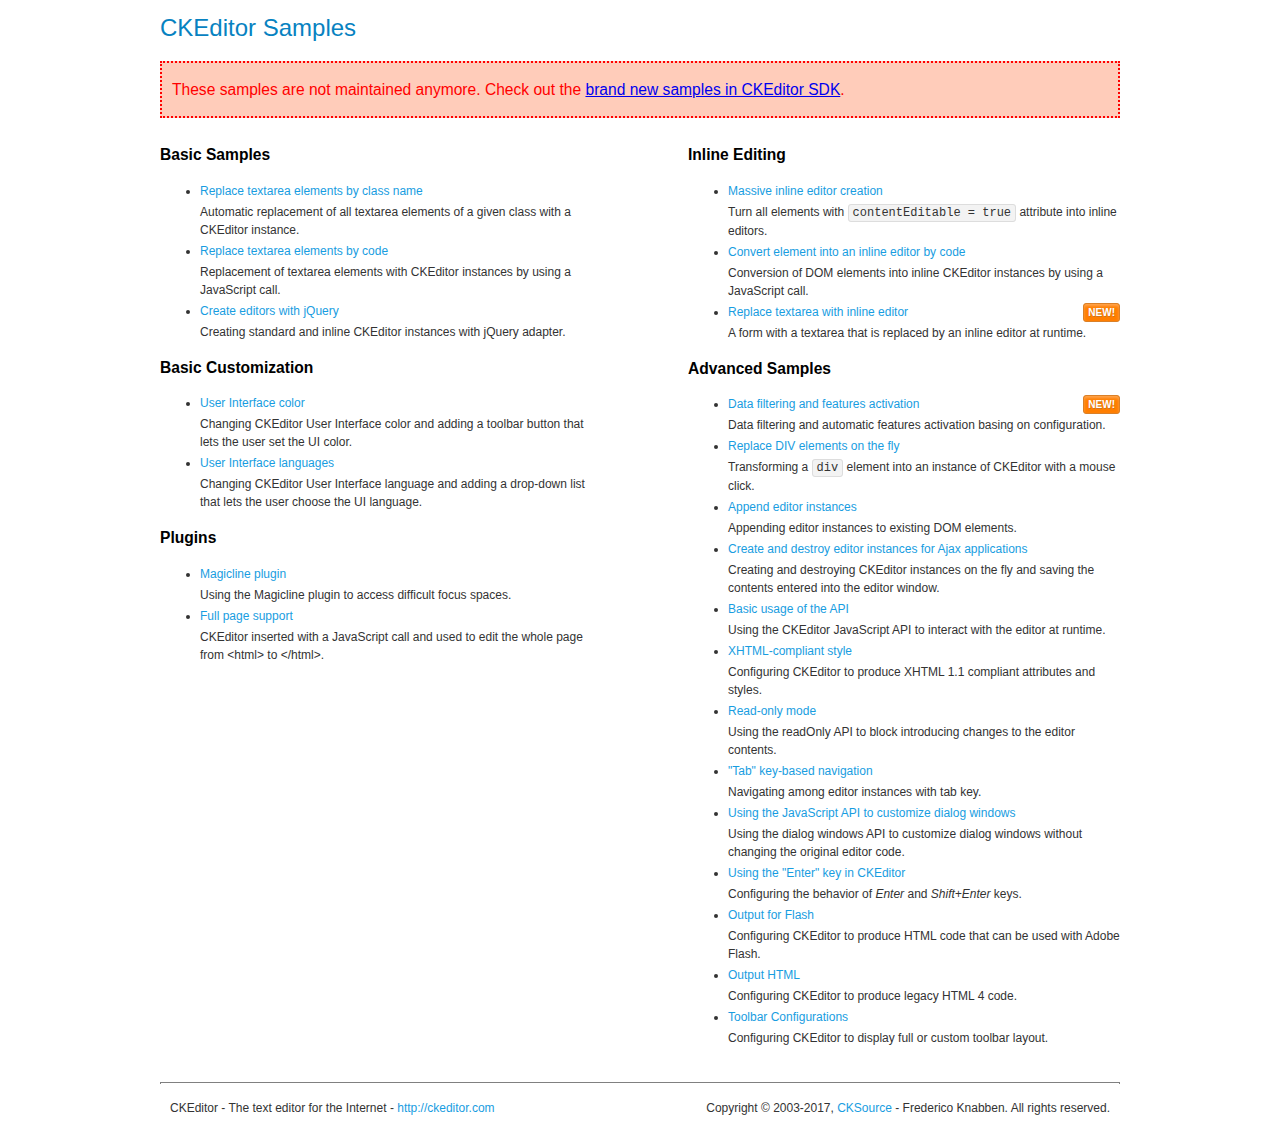
<file: static/js/ckeditor/samples/old/index.html>
<!DOCTYPE html>
<!--
Copyright (c) 2003-2017, CKSource - Frederico Knabben. All rights reserved.
For licensing, see LICENSE.md or http://ckeditor.com/license
-->
<html>
<head>
	<meta charset="utf-8">
	<title>CKEditor Samples</title>
	<link rel="stylesheet" href="sample.css">
</head>
<body>
	<h1 class="samples">
		CKEditor Samples
	</h1>
	<div class="warning deprecated">
		These samples are not maintained anymore. Check out the <a href="http://sdk.ckeditor.com/">brand new samples in CKEditor SDK</a>.
	</div>
	<div class="twoColumns">
		<div class="twoColumnsLeft">
			<h2 class="samples">
				Basic Samples
			</h2>
			<dl class="samples">
				<dt><a class="samples" href="replacebyclass.html">Replace textarea elements by class name</a></dt>
				<dd>Automatic replacement of all textarea elements of a given class with a CKEditor instance.</dd>

				<dt><a class="samples" href="replacebycode.html">Replace textarea elements by code</a></dt>
				<dd>Replacement of textarea elements with CKEditor instances by using a JavaScript call.</dd>

				<dt><a class="samples" href="jquery.html">Create editors with jQuery</a></dt>
				<dd>Creating standard and inline CKEditor instances with jQuery adapter.</dd>
			</dl>

			<h2 class="samples">
				Basic Customization
			</h2>
			<dl class="samples">
				<dt><a class="samples" href="uicolor.html">User Interface color</a></dt>
				<dd>Changing CKEditor User Interface color and adding a toolbar button that lets the user set the UI color.</dd>

				<dt><a class="samples" href="uilanguages.html">User Interface languages</a></dt>
				<dd>Changing CKEditor User Interface language and adding a drop-down list that lets the user choose the UI language.</dd>
			</dl>


			<h2 class="samples">Plugins</h2>
<dl class="samples">
<dt><a class="samples" href="magicline/magicline.html">Magicline plugin</a></dt>
<dd>Using the Magicline plugin to access difficult focus spaces.</dd>

<dt><a class="samples" href="wysiwygarea/fullpage.html">Full page support</a></dt>
<dd>CKEditor inserted with a JavaScript call and used to edit the whole page from &lt;html&gt; to &lt;/html&gt;.</dd>
</dl>
		</div>
		<div class="twoColumnsRight">
			<h2 class="samples">
				Inline Editing
			</h2>
			<dl class="samples">
				<dt><a class="samples" href="inlineall.html">Massive inline editor creation</a></dt>
				<dd>Turn all elements with <code>contentEditable = true</code> attribute into inline editors.</dd>

				<dt><a class="samples" href="inlinebycode.html">Convert element into an inline editor by code</a></dt>
				<dd>Conversion of DOM elements into inline CKEditor instances by using a JavaScript call.</dd>

				<dt><a class="samples" href="inlinetextarea.html">Replace textarea with inline editor</a> <span class="new">New!</span></dt>
				<dd>A form with a textarea that is replaced by an inline editor at runtime.</dd>

				
			</dl>

			<h2 class="samples">
				Advanced Samples
			</h2>
			<dl class="samples">
				<dt><a class="samples" href="datafiltering.html">Data filtering and features activation</a> <span class="new">New!</span></dt>
				<dd>Data filtering and automatic features activation basing on configuration.</dd>

				<dt><a class="samples" href="divreplace.html">Replace DIV elements on the fly</a></dt>
				<dd>Transforming a <code>div</code> element into an instance of CKEditor with a mouse click.</dd>

				<dt><a class="samples" href="appendto.html">Append editor instances</a></dt>
				<dd>Appending editor instances to existing DOM elements.</dd>

				<dt><a class="samples" href="ajax.html">Create and destroy editor instances for Ajax applications</a></dt>
				<dd>Creating and destroying CKEditor instances on the fly and saving the contents entered into the editor window.</dd>

				<dt><a class="samples" href="api.html">Basic usage of the API</a></dt>
				<dd>Using the CKEditor JavaScript API to interact with the editor at runtime.</dd>

				<dt><a class="samples" href="xhtmlstyle.html">XHTML-compliant style</a></dt>
				<dd>Configuring CKEditor to produce XHTML 1.1 compliant attributes and styles.</dd>

				<dt><a class="samples" href="readonly.html">Read-only mode</a></dt>
				<dd>Using the readOnly API to block introducing changes to the editor contents.</dd>

				<dt><a class="samples" href="tabindex.html">"Tab" key-based navigation</a></dt>
				<dd>Navigating among editor instances with tab key.</dd>


				
<dt><a class="samples" href="dialog/dialog.html">Using the JavaScript API to customize dialog windows</a></dt>
<dd>Using the dialog windows API to customize dialog windows without changing the original editor code.</dd>

<dt><a class="samples" href="enterkey/enterkey.html">Using the &quot;Enter&quot; key in CKEditor</a></dt>
<dd>Configuring the behavior of <em>Enter</em> and <em>Shift+Enter</em> keys.</dd>

<dt><a class="samples" href="htmlwriter/outputforflash.html">Output for Flash</a></dt>
<dd>Configuring CKEditor to produce HTML code that can be used with Adobe Flash.</dd>

<dt><a class="samples" href="htmlwriter/outputhtml.html">Output HTML</a></dt>
<dd>Configuring CKEditor to produce legacy HTML 4 code.</dd>

<dt><a class="samples" href="toolbar/toolbar.html">Toolbar Configurations</a></dt>
<dd>Configuring CKEditor to display full or custom toolbar layout.</dd>

			</dl>
		</div>
	</div>
	<div id="footer">
		<hr>
		<p>
			CKEditor - The text editor for the Internet - <a class="samples" href="http://ckeditor.com/">http://ckeditor.com</a>
		</p>
		<p id="copy">
			Copyright &copy; 2003-2017, <a class="samples" href="http://cksource.com/">CKSource</a> - Frederico Knabben. All rights reserved.
		</p>
	</div>
</body>
</html>
</file>
<file: static/js/ckeditor/samples/old/sample.css>
/*
Copyright (c) 2003-2017, CKSource - Frederico Knabben. All rights reserved.
For licensing, see LICENSE.md or http://ckeditor.com/license
*/

html, body, h1, h2, h3, h4, h5, h6, div, span, blockquote, p, address, form, fieldset, img, ul, ol, dl, dt, dd, li, hr, table, td, th, strong, em, sup, sub, dfn, ins, del, q, cite, var, samp, code, kbd, tt, pre
{
	line-height: 1.5;
}

body
{
	padding: 10px 30px;
}

input, textarea, select, option, optgroup, button, td, th
{
	font-size: 100%;
}

pre
{
	-moz-tab-size: 4;
	tab-size: 4;
}

pre, code, kbd, samp, tt
{
	font-family: monospace,monospace;
	font-size: 1em;
}

body {
	width: 960px;
	margin: 0 auto;
}

code
{
	background: #f3f3f3;
	border: 1px solid #ddd;
	padding: 1px 4px;
	border-radius: 3px;
}

abbr
{
	border-bottom: 1px dotted #555;
	cursor: pointer;
}

.new, .beta
{
	text-transform: uppercase;
	font-size: 10px;
	font-weight: bold;
	padding: 1px 4px;
	margin: 0 0 0 5px;
	color: #fff;
	float: right;
	border-radius: 3px;
}

.new
{
	background: #FF7E00;
	border: 1px solid #DA8028;
	text-shadow: 0 1px 0 #C97626;

	box-shadow: 0 2px 3px 0 #FFA54E inset;
}

.beta
{
	background: #18C0DF;
	border: 1px solid #19AAD8;
	text-shadow: 0 1px 0 #048CAD;
	font-style: italic;

	box-shadow: 0 2px 3px 0 #50D4FD inset;
}

h1.samples
{
	color: #0782C1;
	font-size: 200%;
	font-weight: normal;
	margin: 0;
	padding: 0;
}

h1.samples a
{
	color: #0782C1;
	text-decoration: none;
	border-bottom: 1px dotted #0782C1;
}

.samples a:hover
{
	border-bottom: 1px dotted #0782C1;
}

h2.samples
{
	color: #000000;
	font-size: 130%;
	margin: 15px 0 0 0;
	padding: 0;
}

p, blockquote, address, form, pre, dl, h1.samples, h2.samples
{
	margin-bottom: 15px;
}

ul.samples
{
	margin-bottom: 15px;
}

.clear
{
	clear: both;
}

fieldset
{
	margin: 0;
	padding: 10px;
}

body, input, textarea
{
	color: #333333;
	font-family: Arial, Helvetica, sans-serif;
}

body
{
	font-size: 75%;
}

a.samples
{
	color: #189DE1;
	text-decoration: none;
}

form
{
	margin: 0;
	padding: 0;
}

pre.samples
{
	background-color: #F7F7F7;
	border: 1px solid #D7D7D7;
	overflow: auto;
	padding: 0.25em;
	white-space: pre-wrap; /* CSS 2.1 */
	word-wrap: break-word; /* IE7 */
}

#footer
{
	clear: both;
	padding-top: 10px;
}

#footer hr
{
	margin: 10px 0 15px 0;
	height: 1px;
	border: solid 1px gray;
	border-bottom: none;
}

#footer p
{
	margin: 0 10px 10px 10px;
	float: left;
}

#footer #copy
{
	float: right;
}

#outputSample
{
	width: 100%;
	table-layout: fixed;
}

#outputSample thead th
{
	color: #dddddd;
	background-color: #999999;
	padding: 4px;
	white-space: nowrap;
}

#outputSample tbody th
{
	vertical-align: top;
	text-align: left;
}

#outputSample pre
{
	margin: 0;
	padding: 0;
}

.description
{
	border: 1px dotted #B7B7B7;
	margin-bottom: 10px;
	padding: 10px 10px 0;
	overflow: hidden;
}

label
{
	display: block;
	margin-bottom: 6px;
}

/**
 *	CKEditor editables are automatically set with the "cke_editable" class
 *	plus cke_editable_(inline|themed) depending on the editor type.
 */

/* Style a bit the inline editables. */
.cke_editable.cke_editable_inline
{
	cursor: pointer;
}

/* Once an editable element gets focused, the "cke_focus" class is
   added to it, so we can style it differently. */
.cke_editable.cke_editable_inline.cke_focus
{
	box-shadow: inset 0px 0px 20px 3px #ddd, inset 0 0 1px #000;
	outline: none;
	background: #eee;
	cursor: text;
}

/* Avoid pre-formatted overflows inline editable. */
.cke_editable_inline pre
{
	white-space: pre-wrap;
	word-wrap: break-word;
}

/**
 *	Samples index styles.
 */

.twoColumns,
.twoColumnsLeft,
.twoColumnsRight
{
	overflow: hidden;
}

.twoColumnsLeft,
.twoColumnsRight
{
	width: 45%;
}

.twoColumnsLeft
{
	float: left;
}

.twoColumnsRight
{
	float: right;
}

dl.samples
{
	padding: 0 0 0 40px;
}
dl.samples > dt
{
	display: list-item;
	list-style-type: disc;
	list-style-position: outside;
	margin: 0 0 3px;
}
dl.samples > dd
{
	margin: 0 0 3px;
}
.warning
{
	color: #ff0000;
	background-color: #FFCCBA;
	border: 2px dotted #ff0000;
	padding: 15px 10px;
	margin: 10px 0;
}

.warning.deprecated {
	font-size: 1.3em;
}

/* Used on inline samples */

blockquote
{
	font-style: italic;
	font-family: Georgia, Times, "Times New Roman", serif;
	padding: 2px 0;
	border-style: solid;
	border-color: #ccc;
	border-width: 0;
}

.cke_contents_ltr blockquote
{
	padding-left: 20px;
	padding-right: 8px;
	border-left-width: 5px;
}

.cke_contents_rtl blockquote
{
	padding-left: 8px;
	padding-right: 20px;
	border-right-width: 5px;
}

img.right {
	border: 1px solid #ccc;
	float: right;
	margin-left: 15px;
	padding: 5px;
}

img.left {
	border: 1px solid #ccc;
	float: left;
	margin-right: 15px;
	padding: 5px;
}

.marker
{
	background-color: Yellow;
}
</file>
